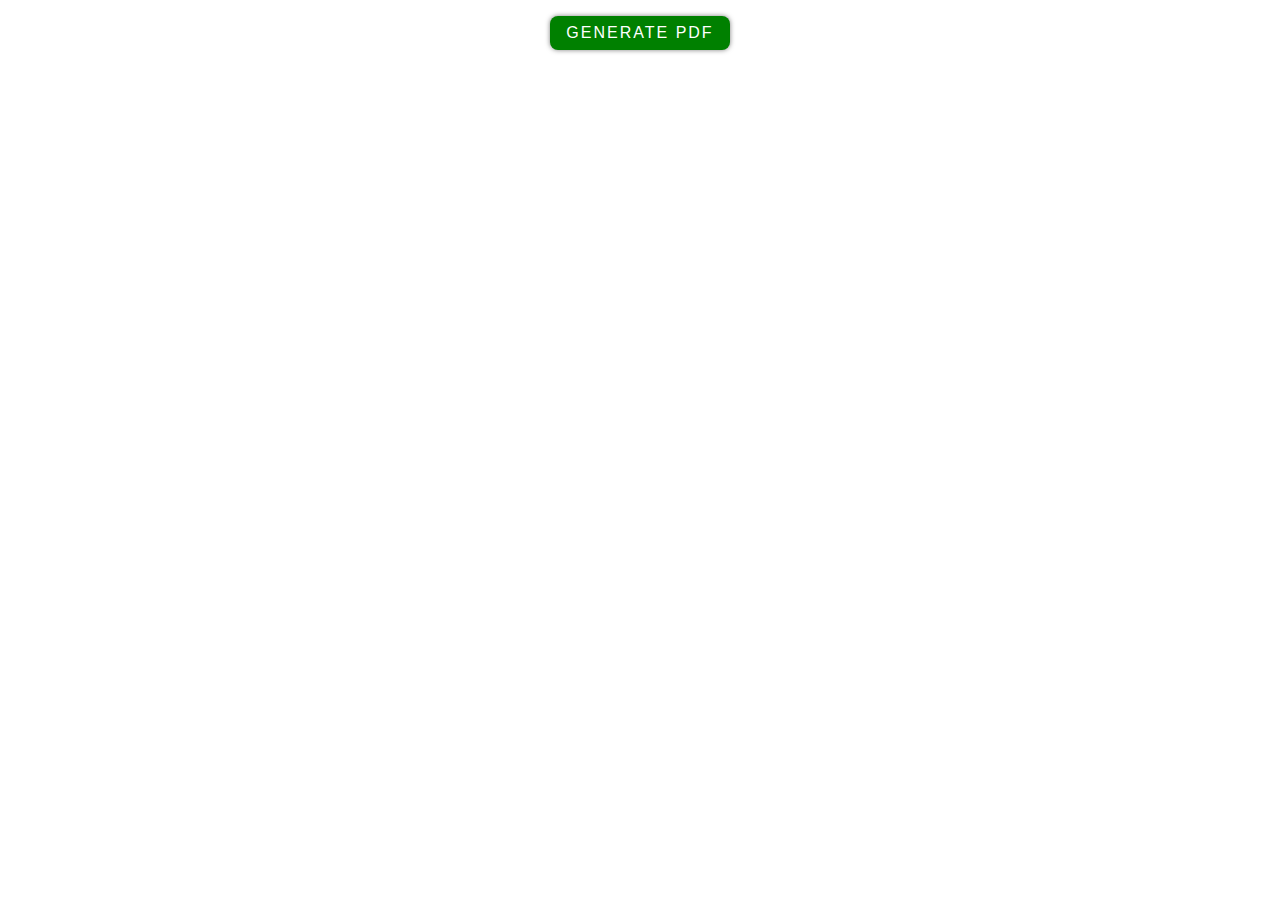
<file: result.html>
<!DOCTYPE html>
<html lang="en">
<head>
    <meta charset="UTF-8">
    <meta name="viewport" content="width=device-width, initial-scale=1.0">
    <title>result Application</title>
    <script src="app2.js" defer></script>
    <link rel="stylesheet" href="style2.css">
</head>
<body>
        
      <div class="btn_container">
        <button class="pdf_btn">generate pdf</button>
      </div> 
      
    
</body>
</html>
</file>
<file: style2.css>
@import url('https://fonts.googleapis.com/css2?family=Khand&family=Open+Sans:ital,wght@0,300..800;1,300..800&family=Poppins:ital,wght@0,100;0,200;0,300;0,400;0,500;0,600;0,700;0,800;0,900;1,100;1,200;1,300;1,400;1,500;1,600;1,700;1,800;1,900&family=Roboto&display=swap');
*{
    box-sizing: border-box;
    margin: 0;
    padding: 0;
 }
 body{
    font-family: "Open sans", sans-serif;
    background: #fff;
    display: grid;
    font-size: 0.87rem;
 }
 #result{
    width: 90vh;
    margin: 0 auto;
    max-width: 670px;
    background: #fff;
    box-shadow: 0 0 5px 0 rgba(0, 0, 0, 0.5);
    white-space: nowrap;
    margin-top: 1rem;
 }
 .header{
    width: 100%;
    overflow: hidden;
   }
   .header img{
    border-top: 30px solid rgb(6, 13, 72);
    vertical-align: middle;
    width: 100%;
    object-fit: cover;
 }
 .title{
      margin: 1rem 0;
      text-align: center;
 }
 .title > * {
     text-transform: uppercase;
     letter-spacing: 2px;
     margin-bottom: 0.75rem;
 }
 .container{
    padding: 0.25rem 0.5rem;
 }
 .student_info{
    border: 1px solid #000;
    display: flex;
    text-align: justify;
    margin-bottom: 2rem;
    font-weight: 600;
    /* justify-content: space-around; */
 }      
 .student_info > div > *{
    text-transform: uppercase;
    letter-spacing: 1px;
    border: 1px solid #ccc;
    padding: 0.25rem 0.5rem;
 }
 .name_label{
    flex: 10%;
    text-align: justify !important;
    font-size: 0.875rem;
 }
 .names_data{
    flex: 40%;
    font-size: 0.875rem;
 }
 .extra_data_label{
     flex: 20%;
     font-size: 0.875rem;
 }
 .extra_data{
    flex: 20%;
    font-size: 0.875rem;
 }
 .subject_title{
     display: grid;
     grid-template-columns: repeat(4, 1fr);
     place-items: center;
 }
 .subject_title > div{
      width: 100%;
      text-align: center;
      border: 1px solid #000;
      border-right: none;
      text-transform: uppercase;
      font-weight: 600;
      letter-spacing: 2px;
      padding: 0.20rem 0.5rem;
 }
 .subject_title > div:last-child{
    border-right: 1px solid #000;
 }
 .sub_con{
     display: grid;
     grid-template-columns: repeat(4, 1fr);
 }
 .sub_con > *{
     width: 100%;
     text-align: center;
     
 }
 .sub_con > *:first-child{
      text-align: left;
 }
 
 .sub_con > div > *{
    border: 1px solid #000;
    border-right: none;
    border-top: none;
    text-transform: uppercase; 
    padding: 0.20rem 0.5rem;
    letter-spacing: 2px;
    font-weight:     600;
 }
 
 .sub_con > div:last-child{
      border-right: 1px solid #000;
 }
 .cal_result_con{
    display: flex;
    margin-bottom: 2rem;
 }
 .labelresult{
     flex: 70%;
     text-align: right;    
 }
 .labelresult > *{
    border: 1px solid #000;
    border-top: none;
    text-transform: uppercase;
    padding: 0.20rem 0.5rem;
    letter-spacing: 2px;
    font-weight: 600;
 }

 .calresult{
      flex: 30%;
      text-align: center;
 }
 .calresult > *{
     border: 1px solid #000;
     border-top: none;
     border-left: none;
     text-transform: uppercase;
     padding: 0.20rem 0.5rem;
     letter-spacing: 2px;
 }
  .signatures{
       display: flex;
       justify-content: space-between;
       text-transform: uppercase;
       letter-spacing: 2px;
       text-align: center;
       padding: 0.25rem 0.5rem;
       font-weight: 600;
  }
  .signatures > div{
       display: flex;
       flex-direction: column;
       justify-content: end;
       align-items: center;
  }
  .signatures > div > div{
      width: 150px;
      height: 50px;
      border: 1px solid #ccc;
  }
  .college_seal > div{
      width: 100px !important;
      height: 100px !important;
      border-radius: 50%;
  }
 .footer img{
     vertical-align: middle;
   object-fit: cover;
 }
 .btn_container{
    width: 90vw;
    margin: 1rem auto;
    max-width: 670px;
    display: flex;
    justify-content: center;
    background: #fff;
 }
 .pdf_btn{
       outline: none;
       border: none;
       text-transform: uppercase;
       letter-spacing: 2px;
       padding: 0.5rem 1rem;
       font-size: 1rem;
       cursor: pointer;
       background: green;
       color: #fff;
       border-radius: 0.5rem;
       box-shadow: 0 0 5px rgba(0, 0, 0, 0.5);
       transition: all 0.3s linear;
 }
 .pdf_btn:hover{
      background: greenyellow;
      color: goldenrod;
 }
 .totalContainer{
     display: grid;
     grid-template-columns: repeat(4, 1fr);
 }
 .totalContainer > p{
   padding: 0.25rem 0.5rem;
   width: 100%;
   text-align: center;
   border: 1px solid #000;
   text-transform: uppercase;
   font-weight: 600;
   border-top: none;
   border-right: none;
   letter-spacing: 2px;
 }
 .totalContainer > p:first-child{
    text-align: left;
 }
 .totalContainer > p:last-child{
     border-right: 1px solid #000;
 }
</file>
